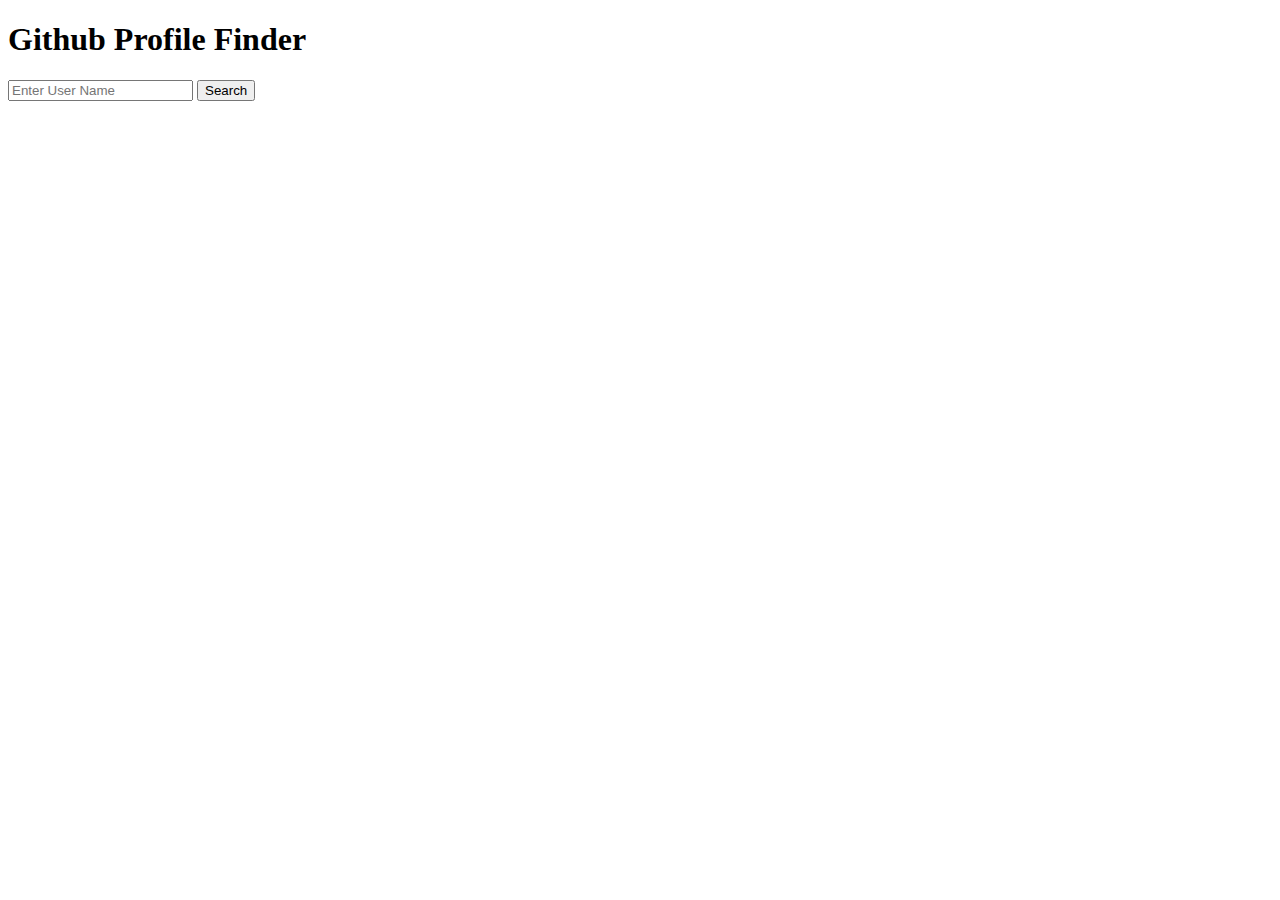
<file: index.html>
<!DOCTYPE html>
<html lang="en">
<head>
    <meta charset="UTF-8">
    <meta name="viewport" content="width=device-width, initial-scale=1.0">

    <title>GitHub User Finder | Github API</title>
   
    <!-- linking CSS file -->
    <link rel="stylesheet" href="./style.css">

    <!-- linking Google fonts -->
    <link rel="preconnect" href="https://fonts.googleapis.com">
    <link rel="preconnect" href="https://fonts.gstatic.com" crossorigin>
    <link href="https://fonts.googleapis.com/css2?family=Lato:wght@700&display=swap" rel="stylesheet">
</head>
<body>
    <div class="card">
        <div class="container">
            <h1>Github Profile Finder</h1>
        </div>
        <form id="form">
            <div class="form-grp">
                <input type="text" id="search" placeholder="Enter User Name">
                <button>Search</button>
            </div>
            </form>
    </div> 
    <div id="detail">       

    </div>  
    <script>
        var form = document.getElementById("form");
        form.addEventListener("click", function (e){
            e.preventDefault()

            var search = document.getElementById("search").value
            
            var originalName = search.split(' ').join('')

            fetch("https://api.github.com/users/"+ originalName)
            .then((result) => result.json())
            .then((data) => {
                console.log(data)
            })

            document.getElementById("detail").innerHTML = `
            <img src="${data.avatar_url}"/>
                <h2>${data.name}</h2>
                <h2>${data.bio}</h2>
                <h2>${data.followers}</h2>
                <h2>${data.name}</h2>
                <h2>${data.name}</h2> 
            `
        })
    </script>
</body>
</html>
</file>
<file: style.css>
/* *{
    margin: 0;
    padding: 0;
    box-sizing: border-box;
    font-family: 'Lato', sans-serif;
}
.container h1{
    margin-top: 25px;
    text-align: center;
    color: rgb(6, 5, 5);
}
.form-grp{
    display: flex;
    align-items: center;
    justify-content: center;
    margin-top: 20px;
    padding: 4px;
    background: rgb(22, 252, 1);
    margin-left: 20%;
    margin-right: 25%;
}
.form-grp input{
    height: 30px;
    width: 60%;
    padding: 0 20px;
    border: 0;
}
.form-grp button{
    margin-left: 20px;
    padding: 6px 40px;
    border: 2px solid rgb(22, 252, 1);
    color: rgb(22, 252, 1);
    background: white;
}
.form-grp button:hover{
    background: rgb(22, 252, 1);
    border: 2px solid rgb(22, 252, 1);
    color: white;
    font-weight: 700;
    cursor: pointer;
    font-size: 17px;
}
#details{
    color: antiquewhite;
} */
</file>
